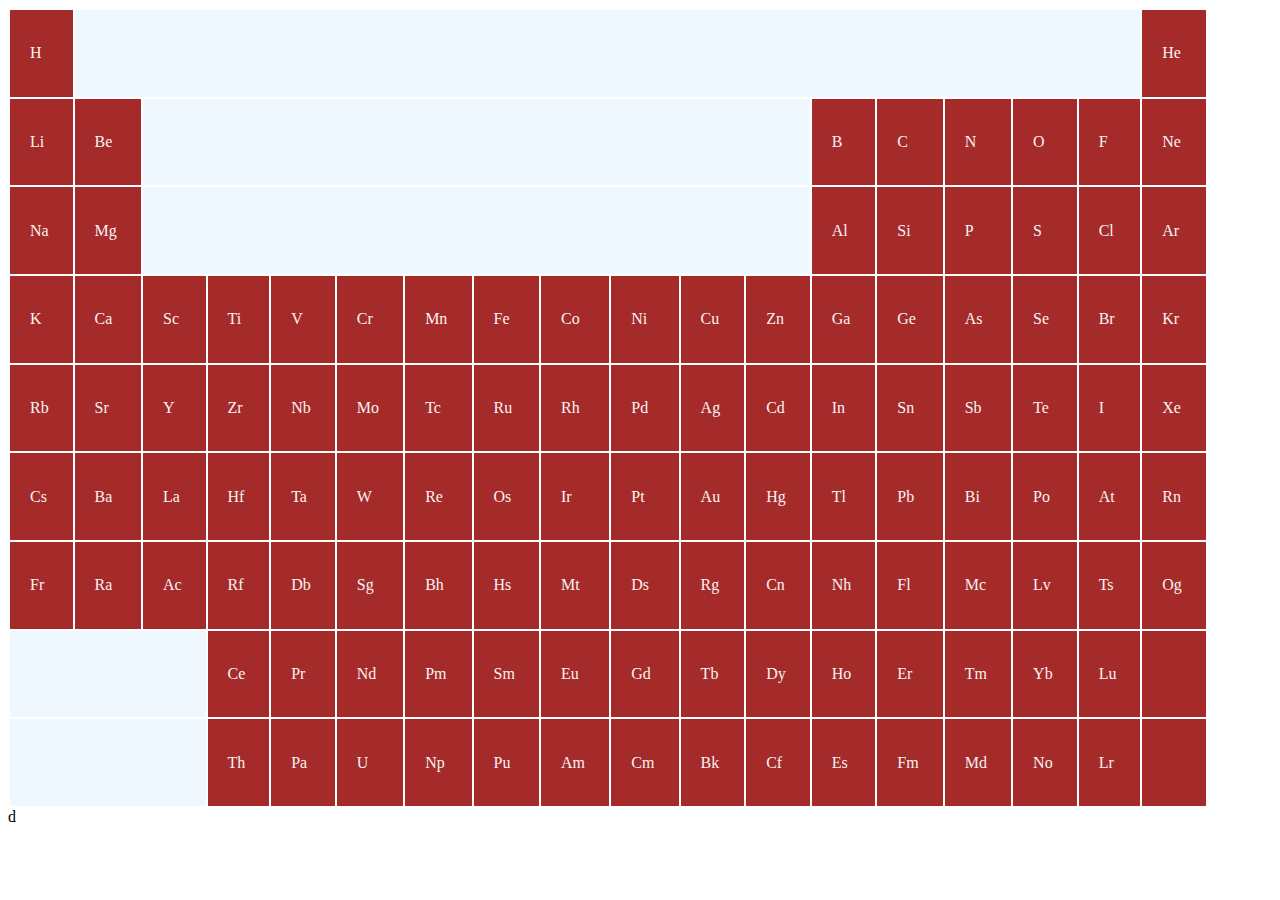
<file: index.html>
<!DOCTYPE html>
<html lang="en">
<head>
    <title>Document</title>
</head>
<link rel="stylesheet" href="style.css">
<body>
    <table height="800" width="1200" cellpadding=20>
        <tr>
            <td>H</td>
            <td colspan="16" style="background-color: aliceblue;"></td>
            <td>He</td>    
        </tr>
        <tr>
            <td>Li</td>
            <td>Be</td>
            <td colspan="10" style="background-color: aliceblue;"></td>
            <td>B</td>
            <td>C</td>
            <td>N</td>
            <td>O</td>
            <td>F</td>
            <td>Ne</td>    
        </tr>
        <tr>
            <td>Na</td>
            <td>Mg</td>
            <td colspan="10"style="background-color: aliceblue;"></td>
            <td>Al</td>
            <td>Si</td>
            <td>P</td>
            <td>S</td>
            <td>Cl</td>
            <td>Ar</td>    
        </tr>
        <tr>
            <td>K</td>
            <td>Ca</td>
            <td>Sc</td>
            <td>Ti</td>
            <td>V</td>
            <td>Cr</td>
            <td>Mn</td>
            <td>Fe</td>
            <td>Co</td>
            <td>Ni</td>
            <td>Cu</td>
            <td>Zn</td>
            <td>Ga</td>
            <td>Ge</td>
            <td>As</td>
            <td>Se</td>
            <td>Br</td>
            <td>Kr</td>    
        </tr>
        <tr>
            <td>Rb</td>
            <td>Sr</td>
            <td>Y</td>
            <td>Zr</td>
            <td>Nb</td>
            <td>Mo</td>
            <td>Tc</td>
            <td>Ru</td>
            <td>Rh</td>
            <td>Pd</td>
            <td>Ag</td>
            <td>Cd</td>
            <td>In</td>
            <td>Sn</td>
            <td>Sb</td>
            <td>Te</td>
            <td>I</td>
            <td>Xe</td>        
        </tr>
        <tr>
            <td>Cs</td>
            <td>Ba</td>
            <td>La</td>
            <td>Hf</td>
            <td>Ta</td>
            <td>W</td>
            <td>Re</td>
            <td>Os</td>
            <td>Ir</td>
            <td>Pt</td>
            <td>Au</td>
            <td>Hg</td>
            <td>Tl</td>
            <td>Pb</td>
            <td>Bi</td>
            <td>Po</td>
            <td>At</td>
            <td>Rn</td>    
        </tr>
        <tr>
            <td>Fr</td>
            <td>Ra</td>
            <td>Ac</td>
            <td>Rf</td>
            <td>Db</td>
            <td>Sg</td>
            <td>Bh</td>
            <td>Hs</td>
            <td>Mt</td>
            <td>Ds</td>
            <td>Rg</td>
            <td>Cn</td>
            <td>Nh</td>
            <td>Fl</td>
            <td>Mc</td>
            <td>Lv</td>
            <td>Ts</td>
            <td>Og</td>    
        </tr>
        <tr>
            <td colspan="3" style="background-color: aliceblue;"></td>
            <td>Ce</td>
            <td>Pr</td>
            <td>Nd</td>
            <td>Pm</td>
            <td>Sm</td>
            <td>Eu</td>
            <td>Gd</td>
            <td>Tb</td>
            <td>Dy</td>
            <td>Ho</td>
            <td>Er</td>
            <td>Tm</td>
            <td>Yb</td>
            <td>Lu</td>
            <td></td>    
        </tr>
        <tr>
            <td colspan="3" style="background-color: aliceblue;"></td>
            <td>Th</td>
            <td>Pa</td>
            <td>U</td>
            <td>Np</td>
            <td>Pu</td>
            <td>Am</td>
            <td>Cm</td>
            <td>Bk</td>
            <td>Cf</td>
            <td>Es</td>
            <td>Fm</td>
            <td>Md</td>
            <td>No</td>
            <td>Lr</td>
            <td></td>    
        </tr>
    </table>



</body>
</html>d
</file>
<file: style.css>
td{
    background-color: brown;
    color: rgb(248, 243, 243);
}
td:hover{
    background-color: rgb(240, 234, 234);
    color: rgb(235, 46, 46);

}
</file>
